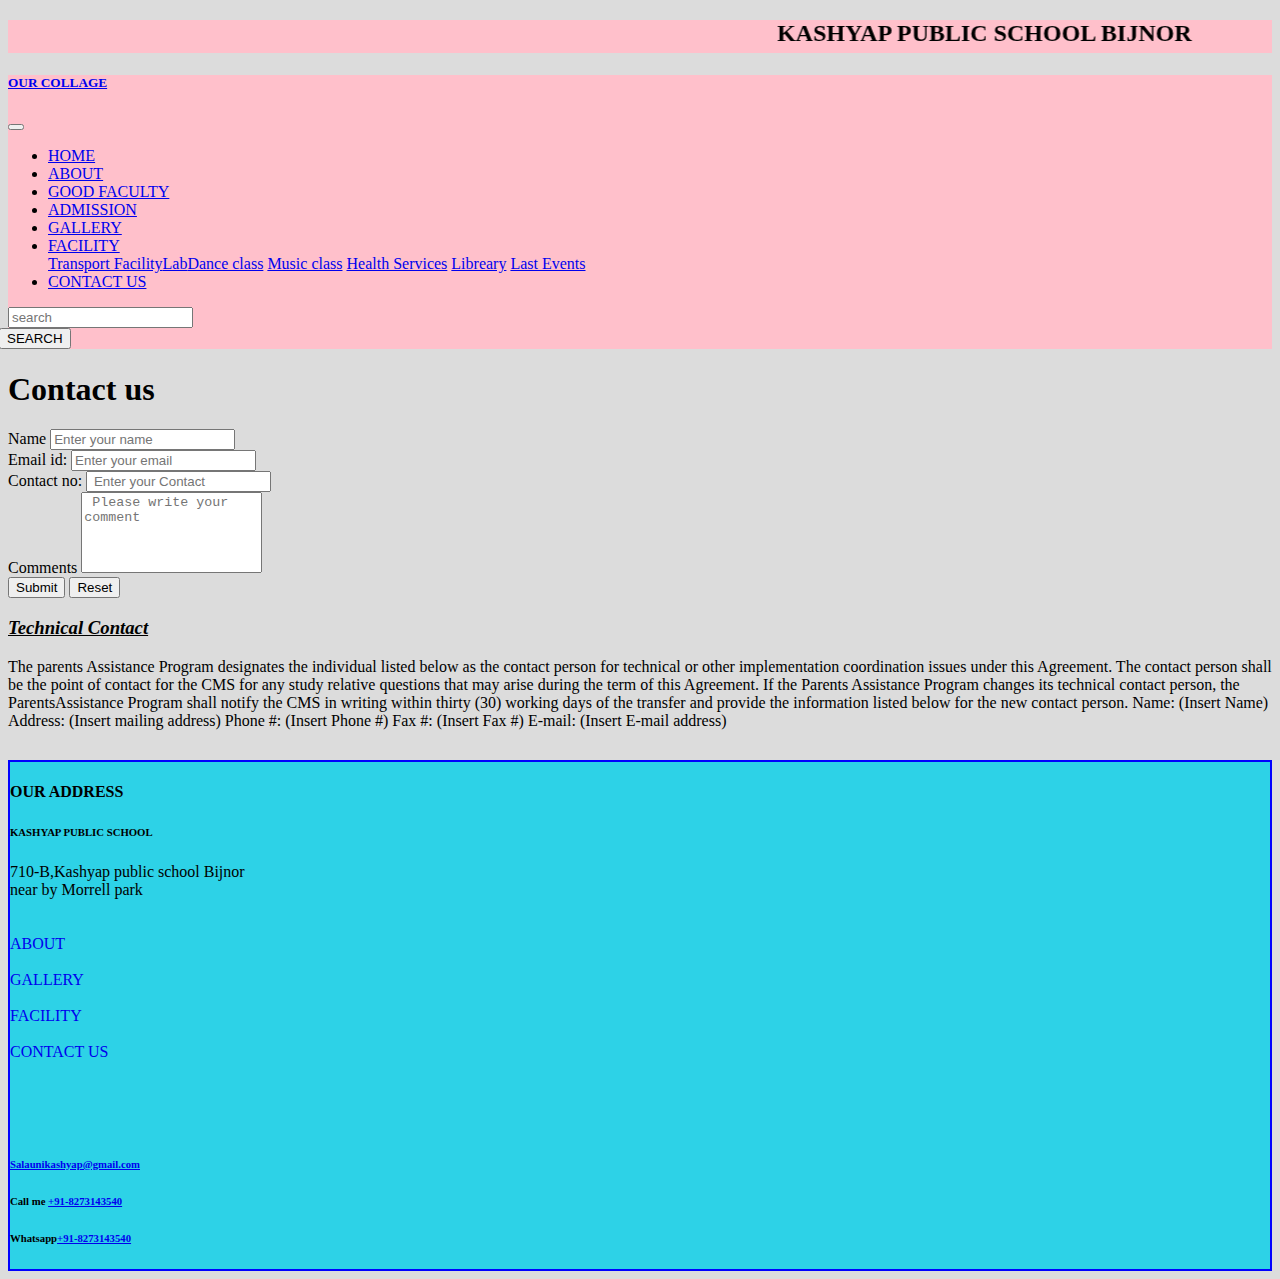
<file: contact.html>
<!DOCTYPE html>
<html lang="en">

<head>
    <meta charset="UTF-8">
    <meta name="viewport" content="width=device-width, initial-scale=1.0">
    <title>Document</title>
    <link href="https://cdn.jsdelivr.net/npm/bootstrap@5.1.3/dist/css/bootstrap.min.css" rel="stylesheet"
        integrity="sha384-1BmE4kWBq78iYhFldvKuhfTAU6auU8tT94WrHftjDbrCEXSU1oBoqyl2QvZ6jIW3" crossorigin="anonymous">
    <script src="https://cdn.jsdelivr.net/npm/jquery@3.5.1/dist/jquery.slim.min.js"
        integrity="sha384-DfXdz2htPH0lsSSs5nCTpuj/zy4C+OGpamoFVy38MVBnE+IbbVYUew+OrCXaRkfj"
        crossorigin="anonymous"></script>
    <script src="https://cdn.jsdelivr.net/npm/popper.js@1.16.1/dist/umd/popper.min.js"
        integrity="sha384-9/reFTGAW83EW2RDu2S0VKaIzap3H66lZH81PoYlFhbGU+6BZp6G7niu735Sk7lN"
        crossorigin="anonymous"></script>
    <script src="https://cdn.jsdelivr.net/npm/bootstrap@4.6.2/dist/js/bootstrap.min.js"
        integrity="sha384-+sLIOodYLS7CIrQpBjl+C7nPvqq+FbNUBDunl/OZv93DB7Ln/533i8e/mZXLi/P+"
        crossorigin="anonymous"></script>
    <link rel="stylesheet" href="home.css">
    <style>
        body {
            background-color: gainsboro;
        }

        h1 {
            margin-right: 400px;
        }
    </style>
</head>

<body>
    <div class="container-fluid text-success">
        <div class="row">
            <div class="col-lg-12">
                <h2>
                    <marquee behavior="alternate" scrollamount="10x">KASHYAP PUBLIC SCHOOL BIJNOR</marquee>
                </h2>
            </div>
        </div>
    </div>

    <div class="container-fluid mb-5 bg-danger">

        <div class="row py-3">
            <div class="col">
                <nav class=" nav navbar navbar-expand-lg navbar-light">
                    <a href="#" class="navbar-brand text-success">
                        <h5>OUR COLLAGE</h5>
                    </a>
                    <button class="navbar-toggler" data-toggle="collapse" data-target="#mynavbar">
                        <span class="navbar-toggler-icon"></span>
                    </button>

                    <div class="collapse navbar-collapse " id="mynavbar">
                        <ul class="nav navbar-nav navbar-brand">
                            <li class="nav-item"><a href="index.html" class="nav-link">HOME</a></li>
                            <li class="nav-item"><a href="about.html" class="nav-link">ABOUT</a></li>

                            <li class="nav-item"><a href="gfaculty.html" class="nav-link">GOOD FACULTY</a></li>
                            <li class="nav-item"><a href="addmision.html" class="nav-link">ADMISSION</a></li>
                            <li class="nav-item"><a href="gallery.html" class="nav-link">GALLERY</a></li>

                            <li class="nav-item dropdown"><a href="facility.html" class="nav-link dropdown-toggle"
                                data-toggle="dropdown">FACILITY</a>
                                <div class="dropdown-menu" id="dd"><a href="transport.html" class="dropdown-item" id="f1">Transport Facility</a><a href="lab.html"
                                    class="dropdown-item" id="f2">Lab</a><a href="dance.html" class="dropdown-item" id="f3">Dance class</a>
                                    <a href="music.html" class="dropdown-item" id="f4">Music class</a>
                                    <a href="health.html" class="dropdown-item" id="f5">Health Services</a>
                                    <a href="libreary.html" class="dropdown-item" id="f6">Libreary</a>
                                    <a href="lastevent.html" class="dropdown-item" id="f7">Last Events</a>
                            </li>
                            
                            <li class="nav-item"><a href="contact.html" class="nav-link">CONTACT US</a></li>

                        </ul>


                        <!-- <div>
                            <ul class="nav navbar-nav navbar-brand">
                                <li class="nav-item">
                                    <a href="#" class="nav-link"><span class="glyphicon glyphicon-user"></span>Sign
                                        Up</a>
                                </li>
                                <li class="nav-item">
                                    <a href="#" class="nav-link"><span
                                            class="glyphicon glyphicon-log-in"></span>login</a>
                                </li>
                            </ul>
                        </div> -->
                        <form class="navbar-form navbar-light" action="#" method="post">
                            <div class="input-group">
                                <input type="search" class="form-control" placeholder="search" name="" id="">
                                <div class="input-group-btn btn btn-primary btn-sm">
                                    <button class="btn btn-default" id="btn" type="search" value="Search">
                                        <button>SEARCH</button>
                                        <span class="glyphicon glyphicon-search"></span>
                                    </button>
                                </div>
                            </div>
                        </form>
                    </div>
                </nav>
            </div>
        </div>
    </div>

    <div class="container">
        <h1 class="text-success text-center">Contact us</h1>
        <div class="row">
            <div class="col-lg-8 ">
                <!-- <form id="myform" action="#" method="post"> -->
                    <form name="myform" id="myform" onsubmit="return hello()" method="post">
                    <div class="form-group">
                        <label for="name">Name</label>
                        <input type="text" class="form-control" placeholder="Enter your name" name="name" id="name">
                        <span id="err1" class="text-danger font-weight-bold"></span><br>
                    </div>

                    <div class="form-group">
                        <label for="email">Email id:</label>
                        <input type="text" class="form-control" placeholder="Enter your email" name="email" id="email">
                        <span id="err2" class="text-danger font-weight-bold"></span><br>
                    </div>

                    <div class="form-group">
                        <label for="contact">Contact no:</label>
                        <input type="number" class="form-control" maxlength="10" placeholder=" Enter your Contact" name="contact" id="contact">
                            <span id="err3" class="text-danger font-weight-bold"></span><br>
                    </div>

                    <div class="form-group">
                        <label for="comment">Comments</label>
                        <textarea class="form-control" name="comment" placeholder=" Please write your comment" id="comment" rows="5"
                            style="resize: none;"></textarea>
                            <span id="err4" class="text-danger font-weight-bold"></span><br>
                    </div>

                    <button type="submit" value="Submit" class="btn btn-success  mt-3 btn-lg">Submit</button>
                    <button type="reset" value="Reset" class="btn btn-success mt-3 btn-lg">Reset</button>
                </form>
            </div>
            <div class="col-lg-4 learned">
                <p><h3><i><u>Technical Contact</u></i></h3> The parents Assistance Program designates the individual listed below as the contact
                person for technical or other implementation coordination issues under this Agreement. The contact
                person shall be the point of contact for the CMS for any study relative questions that may arise during the
                term of this Agreement. If the Parents Assistance Program changes its technical contact person, the
                ParentsAssistance Program shall notify the CMS in writing within thirty (30) working days of the
                transfer and provide the information listed below for the new contact person. Name: (Insert Name)
                Address: (Insert mailing address) Phone #: (Insert Phone #) Fax #: (Insert Fax #) E-mail: (Insert E-mail
                address)</p>
            </div>
        </div>
    </div>


    <div class="container-fluid" id="footer">
        <div class="row">
            <div class="col-lg-4">
                <H4>OUR ADDRESS</H4>
                <h6>KASHYAP PUBLIC SCHOOL</h6>
                710-B,Kashyap public school Bijnor<br>
                near by Morrell park
            </div>
            <div class="col-lg-1"></div><BR><BR>
            <div class="col-lg-2"><a href="about.html" class="link">ABOUT</a><BR><br><a href="gallery.html"
                    class="link">GALLERY</a><BR><br><a href="facility.html" class="link">FACILITY</a><BR><br><a
                    href="contact.html" class="link">CONTACT US</a></div><br><br>
            <div class="col-lg-2"></div><BR><BR>
            <div class="col-lg-3">
                <h6><a href="mailto:Salaunikashyap2@gmail.com">Salaunikashyap@gmail.com</a></h6>
                <h6>Call me <a href="tell:+8273143540">+91-8273143540</a></h6>
                <h6>Whatsapp<a href="https://api.whatsapp.com/send?phone=8273143540">+91-8273143540</a></h6>
            </div>
        </div>
    </div>
    </div>
    <script src="contact.js"></script>
    <script>
        $(document).ready(function(){
            $('#myform').submit(function(){
                alert("Your form has been submitted succefully");
            });
        });
    </script>
</body>
</html>
</file>
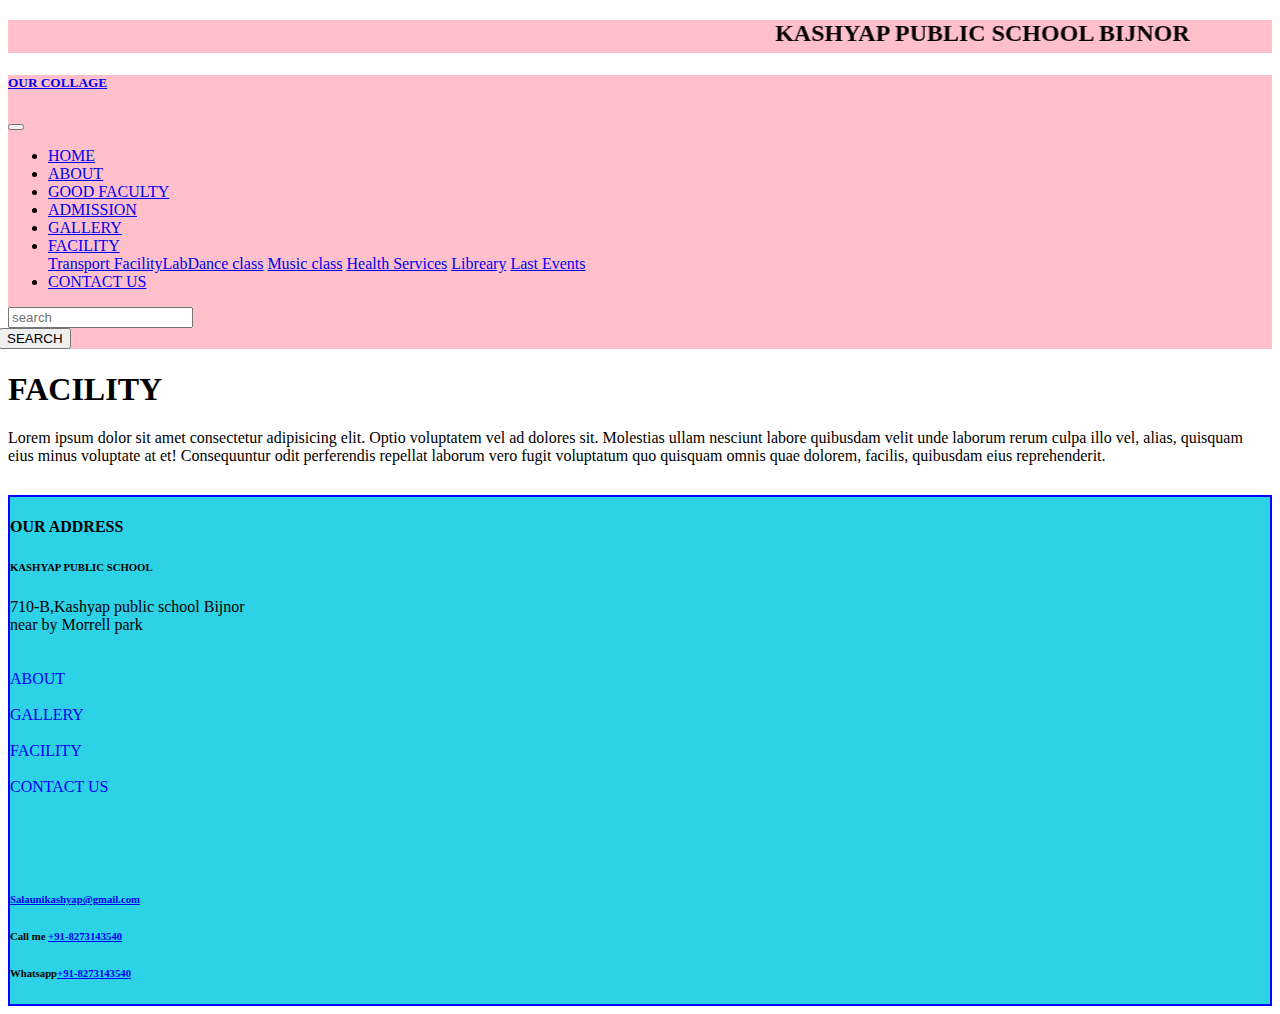
<file: facility.html>
<!DOCTYPE html>
<html lang="en">

<head>
    <meta charset="UTF-8">
    <meta name="viewport" content="width=device-width, initial-scale=1.0">
    <title>Document</title>
    <link href="https://cdn.jsdelivr.net/npm/bootstrap@5.1.3/dist/css/bootstrap.min.css" rel="stylesheet"
        integrity="sha384-1BmE4kWBq78iYhFldvKuhfTAU6auU8tT94WrHftjDbrCEXSU1oBoqyl2QvZ6jIW3" crossorigin="anonymous">
    <script src="https://cdn.jsdelivr.net/npm/jquery@3.5.1/dist/jquery.slim.min.js"
        integrity="sha384-DfXdz2htPH0lsSSs5nCTpuj/zy4C+OGpamoFVy38MVBnE+IbbVYUew+OrCXaRkfj"
        crossorigin="anonymous"></script>
    <script src="https://cdn.jsdelivr.net/npm/popper.js@1.16.1/dist/umd/popper.min.js"
        integrity="sha384-9/reFTGAW83EW2RDu2S0VKaIzap3H66lZH81PoYlFhbGU+6BZp6G7niu735Sk7lN"
        crossorigin="anonymous"></script>
    <script src="https://cdn.jsdelivr.net/npm/bootstrap@4.6.2/dist/js/bootstrap.min.js"
        integrity="sha384-+sLIOodYLS7CIrQpBjl+C7nPvqq+FbNUBDunl/OZv93DB7Ln/533i8e/mZXLi/P+"
        crossorigin="anonymous"></script>
    <link rel="stylesheet" href="home.css">
</head>

<body>
    <div class="container-fluid text-success">
        <div class="row">
            <div class="col-lg-12">
        <h2><marquee behavior="alternate" scrollamount="10x">KASHYAP PUBLIC SCHOOL BIJNOR</marquee></h2>
    </div>
</div>
</div>

    <div class="container-fluid mb-5 bg-danger">

        <div class="row py-3">
            <div class="col">
                <nav class=" nav navbar navbar-expand-lg navbar-light">
                    <a href="#" class="navbar-brand text-success"><h5>OUR COLLAGE</h5></a>
                    <button class="navbar-toggler" data-toggle="collapse" data-target="#mynavbar">
                        <span class="navbar-toggler-icon"></span>
                    </button>

                    <div class="collapse navbar-collapse " id="mynavbar">
                        <ul class="nav navbar-nav navbar-brand">
                            <li class="nav-item"><a href="index.html" class="nav-link">HOME</a></li>
                            <li class="nav-item"><a href="about.html" class="nav-link">ABOUT</a></li>

                            <li class="nav-item"><a href="gfaculty.html" class="nav-link">GOOD FACULTY</a></li>
                            <li class="nav-item"><a href="addmision.html" class="nav-link">ADMISSION</a></li>
                            <li class="nav-item"><a href="gallery.html" class="nav-link">GALLERY</a></li>

                            <li class="nav-item dropdown"><a href="facility.html" class="nav-link dropdown-toggle"
                                data-toggle="dropdown">FACILITY</a>
                                <div class="dropdown-menu" id="dd"><a href="transport.html" class="dropdown-item" id="f1">Transport Facility</a><a href="lab.html"
                                    class="dropdown-item" id="f2">Lab</a><a href="dance.html" class="dropdown-item" id="f3">Dance class</a>
                                    <a href="music.html" class="dropdown-item" id="f4">Music class</a>
                                    <a href="health.html" class="dropdown-item" id="f5">Health Services</a>
                                    <a href="libreary.html" class="dropdown-item" id="f6">Libreary</a>
                                    <a href="lastevent.html" class="dropdown-item" id="f7">Last Events</a>
                            </li>
                           
                            
                            <li class="nav-item"><a href="contact.html" class="nav-link">CONTACT US</a></li>

                        </ul>


                        <!-- <div>
                            <ul class="nav navbar-nav navbar-brand">
                                <li class="nav-item">
                                    <a href="#" class="nav-link"><span class="glyphicon glyphicon-user"></span>Sign
                                        Up</a>
                                </li>
                                <li class="nav-item">
                                    <a href="#" class="nav-link"><span
                                            class="glyphicon glyphicon-log-in"></span>login</a>
                                </li>
                            </ul>
                        </div> -->
                        <form class="navbar-form navbar-light" action="#" method="post">
                            <div class="input-group">
                                <input type="search" class="form-control" placeholder="search" name="" id="">
                                <div class="input-group-btn btn btn-primary btn-sm">
                                    <button class="btn btn-default"  id="btn" type="search" value="Search">
                                        <button>SEARCH</button>
                                        <span class="glyphicon glyphicon-search"></span>
                                    </button>
                                </div>
                            </div>
                        </form>
                    </div>
                </nav>
            </div>
        </div>
    </div>
   
    <H1>FACILITY</H1>
    Lorem ipsum dolor sit amet consectetur adipisicing elit. Optio voluptatem vel ad dolores sit. Molestias ullam
    nesciunt labore quibusdam velit unde laborum rerum culpa illo vel, alias, quisquam eius minus voluptate at et!
    Consequuntur odit perferendis repellat laborum vero fugit voluptatum quo quisquam omnis quae dolorem, facilis,
    quibusdam eius reprehenderit.
    <div class="container-fluid" id="footer">
        <div class="row">
            <div class="col-lg-4">
                <H4>OUR ADDRESS</H4>
                <h6>KASHYAP PUBLIC SCHOOL</h6>
                710-B,Kashyap public school Bijnor<br>
                near by Morrell park
            </div>
                <div class="col-lg-1"></div><BR><BR>
            <div class="col-lg-2"><a href="about.html" class="link">ABOUT</a><BR><br><a href="gallery.html" class="link">GALLERY</a><BR><br><a href="facility.html" class="link">FACILITY</a><BR><br><a href="contact.html" class="link">CONTACT US</a></div><br><br>
                <div class="col-lg-2"></div><BR><BR>
                    <div class="col-lg-3"><h6><a href="mailto:Salaunikashyap2@gmail.com">Salaunikashyap@gmail.com</a></h6>
                    <h6>Call me <a href="tell:+8273143540">+91-8273143540</a></h6>
                    <h6>Whatsapp<a href="https://api.whatsapp.com/send?phone=8273143540">+91-8273143540</a></h6>
                    </div>
            </div>
        </div>
    </div>
</body>
</html>
</file>
<file: home.css>
/* #idp{
    color: red;
} */
.container-fluid{
    background-color: pink;
}
.nav{
    background-color: pink;
}
        .link{
            /* color: black; */
            text-decoration: none;
        }
        #footer{
            color: black;
            background-color: rgb(45, 210, 231);
            border: 2px solid blue;
            margin-top: 30px;
        }
        #flex{
            display: flex;
            direction: column;
            /* height: 200px;
            width: 200px; */
            flex-flow: wrap;
        }
        #btn{
            margin-left: -25px;
            color: blue;
        }
        .nav-link:hover{
            background-color: red;
            color: yellow;
        }

        .nav-link:visited{
            background-color: red;
            color:red;
        }

        .nav-item:hover{

            color: rgb(36, 190, 100);
        }
        h5:hover{
            background-color: yellow;
            color: red;
        }
        h2:hover{
            color:aqua
        }
        #f1:hover{
    background-color: red;
        }
        #f2:hover{
            background-color: red;
                }
                #f3:hover{
                    background-color: red;
                        }
                        #f4:hover{
                            background-color: red;
                                }
                                #f5:hover{
                                    background-color: red;
                                        }
                                        #f6:hover{
                                            background-color: red;
                                                }

                                                #f7:hover{
                                                    background-color: red;
                                                        }
        #dd{
            background-color: pink;
        }
</file>
